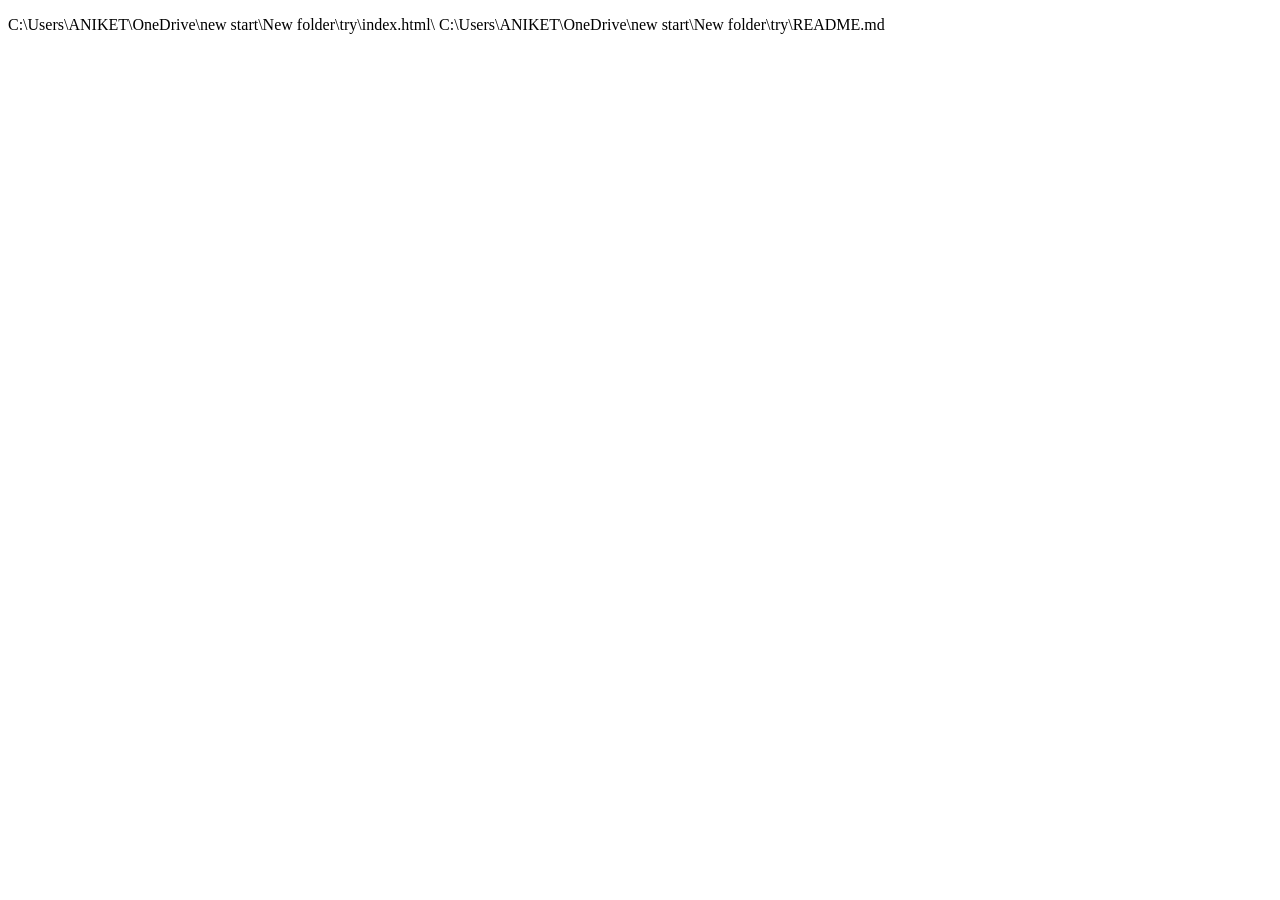
<file: index.html>
<!DOCTYPE html>
<html lang="en">
<head>
    <meta charset="UTF-8">
    <meta name="viewport" content="width=device-width, initial-scale=1.0">
    <title>Document</title>
</head>
<body>
    <p>C:\Users\ANIKET\OneDrive\new  start\New folder\try\index.html\
    C:\Users\ANIKET\OneDrive\new  start\New folder\try\README.md</p>
</body>
</html>
</file>
